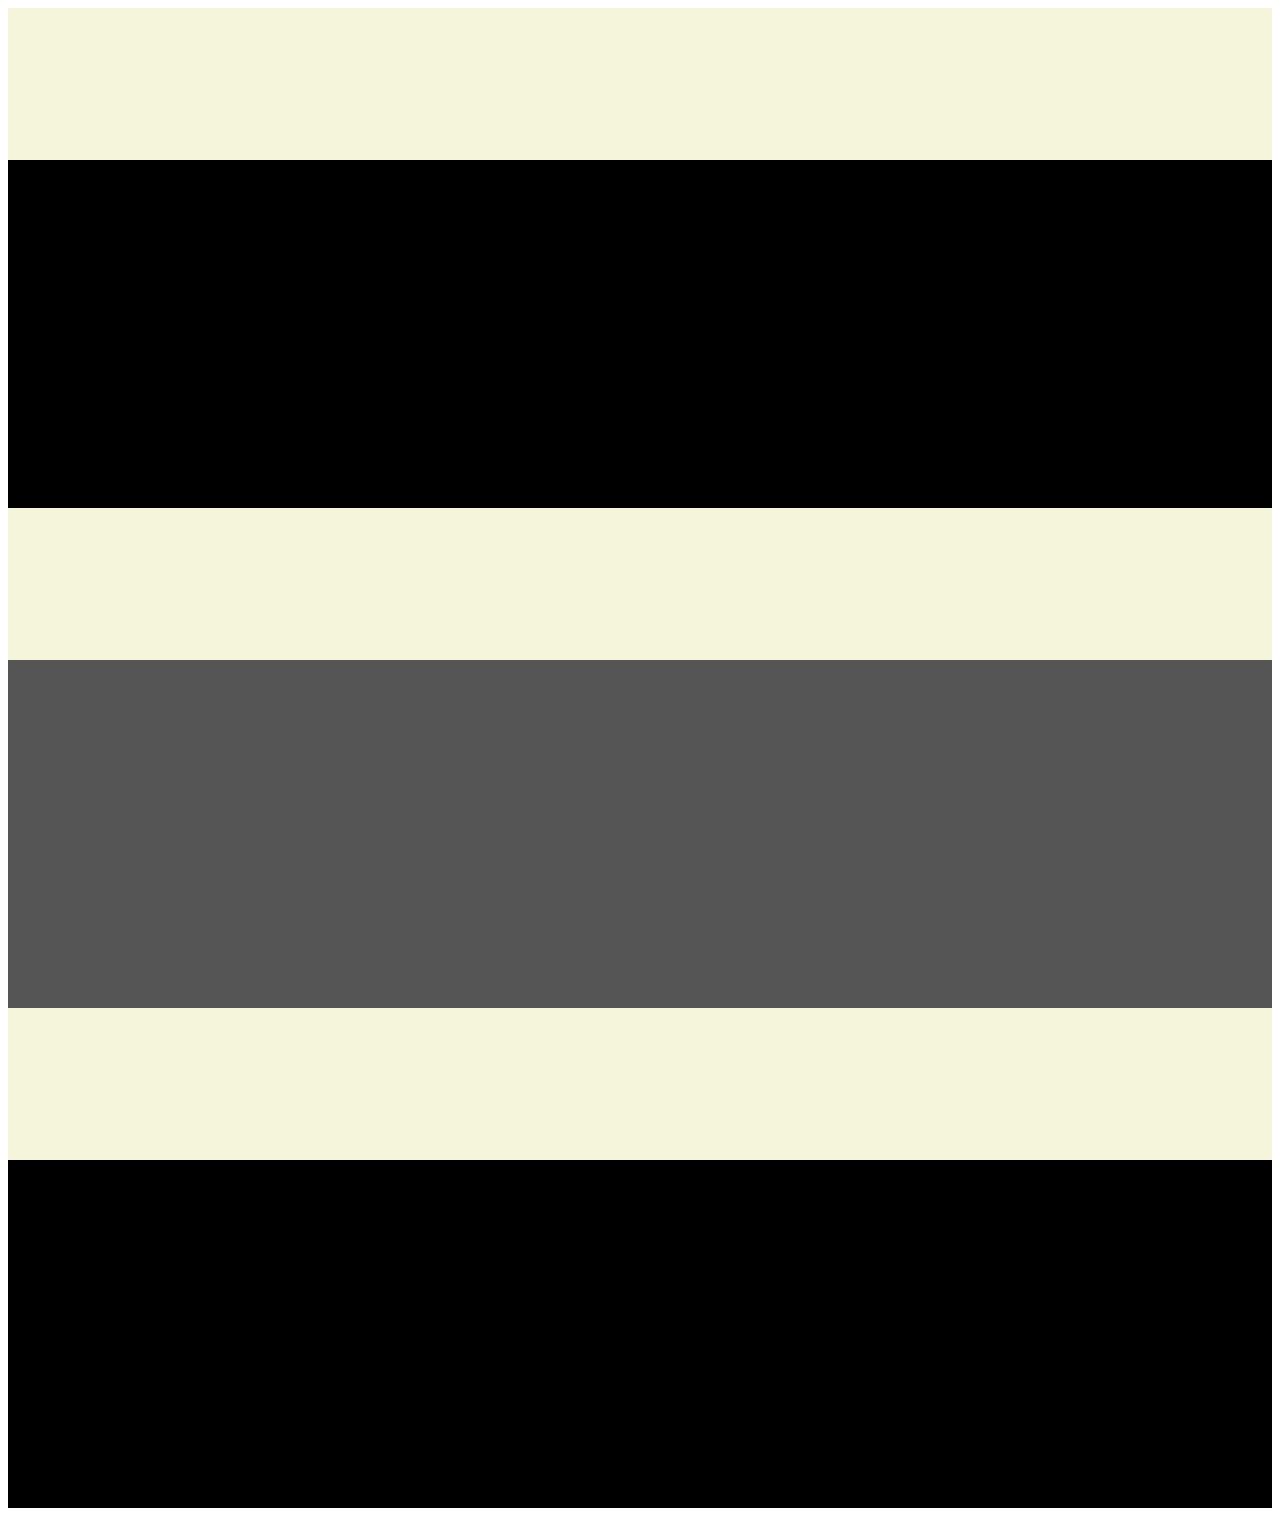
<file: layout.html>
<!DOCTYPE html>
<html lang="ko">
<head>
    <meta charset="UTF-8">
    <meta name="viewport" content="width=device-width, initial-scale=1.0">
    <title>Document</title>
    <link rel="stylesheet" href="./layout.css">
</head>
<body>
    <div class="wrap">
        <header>
            <div class="inner"></div>
        </header>
        <main>
            <section>
                <div class="inner">

                </div>
            </section>
        </main>
        <footer>
            <div class="inner"></div>
        </footer>
    </div>
</body>
</html>
</file>
<file: layout.css>
@import url(https://qwerewqwerew.github.io/source/style/reset.css);

header,
footer{
    background-color: #000;
}
section{
    background-color: #ddd;
}
section:nth-child(odd){
    background-color: #555;
}
.wrap>*,
section{
    min-height: 500px;
}
/* 상황보고 100vh */
.inner{
    padding: 6% 4vh;
    background-color: beige;
    height: inherit;
}
</file>
